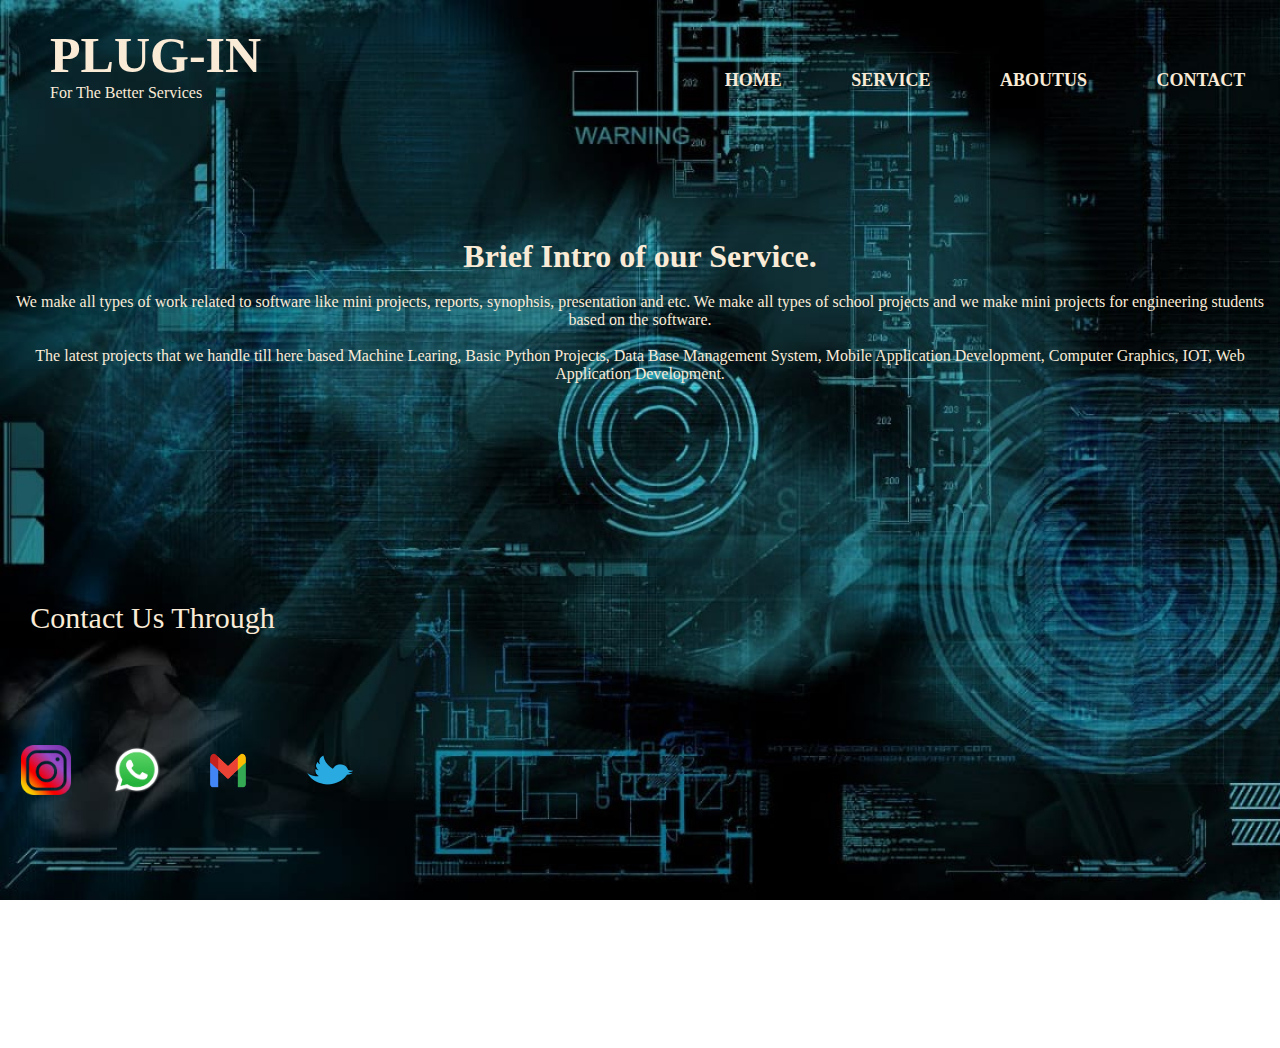
<file: plugin/index.html>
<!DOCTYPE html>
<html>
    <head>
        <title>Home Page</title>
        <link rel="stylesheet" type="text/css" href="index.css">
    </head>
    <body>
        <header class="site-headers">
            <nav>
                <div class="logo">
                    <h1>PLUG-IN</h1>
                    <p>For The Better Services</p>
                </div>
                <div class="menu">
                    <ul>
                        <li>
                            <a href="index.html" style="color:antiquewhite ;">Home</a>
                        </li> 
                        <li>
                            <a href="service.html" style="color:antiquewhite ;">Service</a>
                        </li> 
                        <li>
                            <a href="aboutus.html" style="color:antiquewhite ;">Aboutus</a>
                        </li> 
                        <li>
                            <a href="contact.html" style="color:antiquewhite ;">Contact</a>
                        </li>  
                    </ul>

                </div>
            </nav><br>
            <section>
                <div class="rightside">
                    <h1>Brief Intro of our Service. </h1><br>
                    <P>We make all types of work related to software like mini projects, reports, synophsis, presentation and etc.
                        We make all types of school projects and we make mini projects for engineering students based on the software.
                    </P><br>
                    <p>
                        The latest 
                        projects that we handle till here based Machine Learing, Basic Python Projects, Data Base Management System, Mobile Application 
                        Development, Computer Graphics, IOT, Web Application Development.
                    </p>
                    <!-- <button>welcome</button> -->
                </div>
            </section>
                 <header class="contact">Contact Us Through</header> 
            <div class="extra">
                <section class="social">
                    <ul>
                        <li class="first">
                            <a href="https://www.instagram.com/plugin_service_/"><img src="images/Instagram.png" width="50px" height="50px"/></a>
                        </li>
                        <li class="second">
                            <a href="https://wa.me/918050018061"><img src="images/WhatsApp.png" width="50px" height="50px"/></a>
                        </li>
                        <li class="third">
                            <a href="mailto:plugin22service@gmail.com"><img src="images/gmail.png" width="50px" height="35px"/></a>
                        </li>
                        <li class="fourth">
                            <a href="https://twitter.com/pluginservice"><img src="images/twitter.png" width="70px" height="40px"/></a>
                        </li>
                    </ul>
            </section>
            </div>
        </header>
    </body>
</html>
</file>
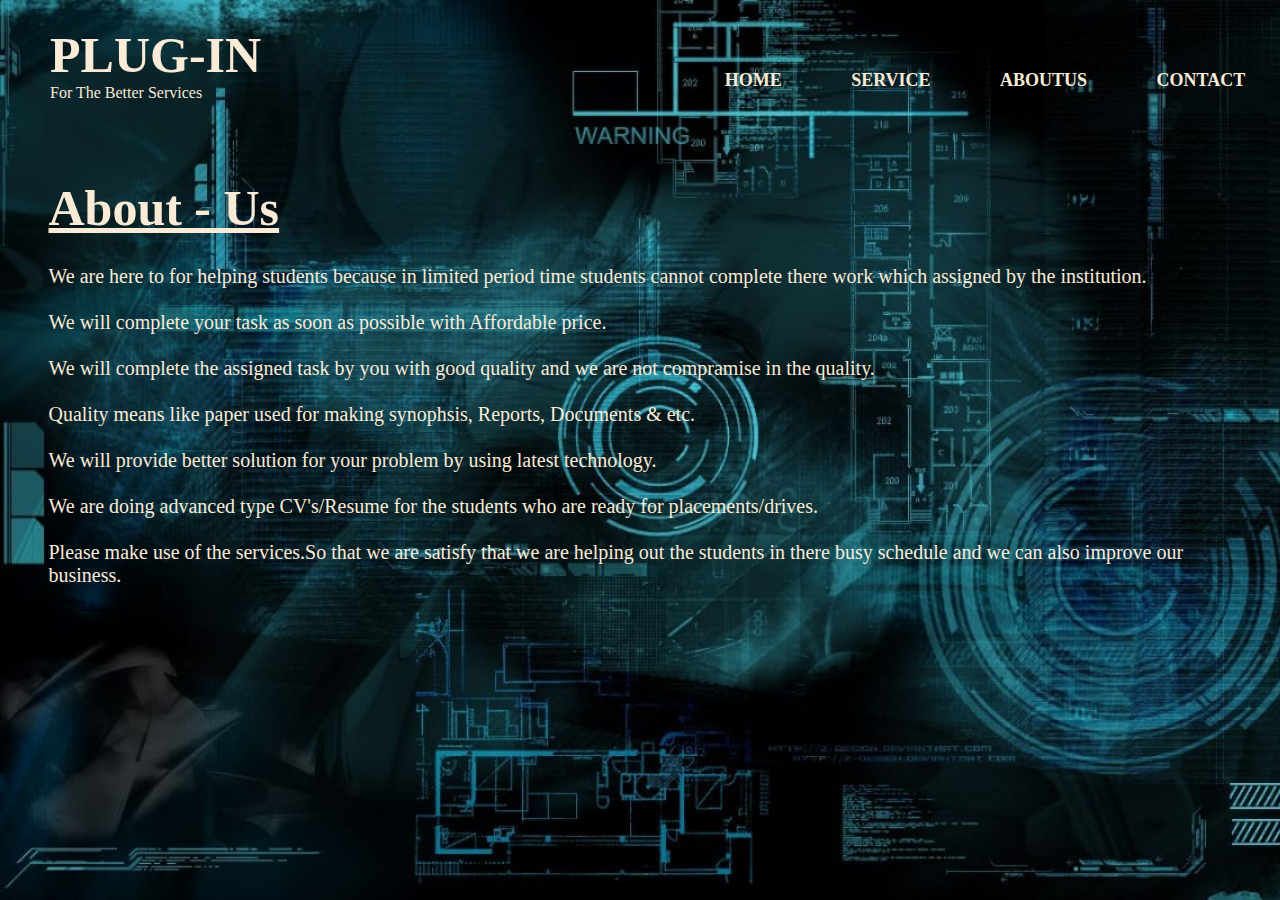
<file: plugin/aboutus.html>
<!DOCTYPE html>
<html>
    <head>
        <title>About-Us Page</title>
        <link rel="stylesheet" type="text/css" href="aboutus.css">
    </head>
    <body>
        <header class="site-headers">
            <nav>
                <div class="logo">
                    <h1>PLUG-IN</h1>
                    <p>For The Better Services</p>
                </div>
                <div class="menu">
                    <ul>
                        <li>
                            <a href="index.html" style="color:antiquewhite ;">Home</a>
                        </li> 
                        <li>
                            <a href="service.html" style="color:antiquewhite ;">Service</a>
                        </li> 
                        <li>
                            <a href="aboutus.html" style="color:antiquewhite ;">Aboutus</a>
                        </li> 
                        <li>
                            <a href="contact.html" style="color:antiquewhite ;">Contact</a>
                        </li>  
                    </ul>

                </div>
            </nav><br>
            <nav>
                <div class="main">
                    <div class="about">
                        <h1>About - Us</h1><br>
                    </div>
                    <div class="details">
                        <p>We are here to for helping students because in limited period time students cannot complete there work which assigned by the institution.</p><br>
                        <p>We will complete your task as soon as possible with Affordable price.</p><br>
                        <p>We will complete the assigned task by you with good quality and we are not compramise in the quality.</p><br>
                        <p>Quality means like paper used for making synophsis, Reports, Documents & etc.</p><br>
                        <p>We will provide better solution for your problem by using latest technology.</p><br>
                        <p>We are doing advanced type CV's/Resume for the students who are ready for placements/drives.</p><br>
                        <p>Please make use of the services.So that we are satisfy that we are helping out the students in there busy schedule and we can also improve our business.</p><br>
                    </div>
                </div>
            </nav>
    </body>
</html>
</file>
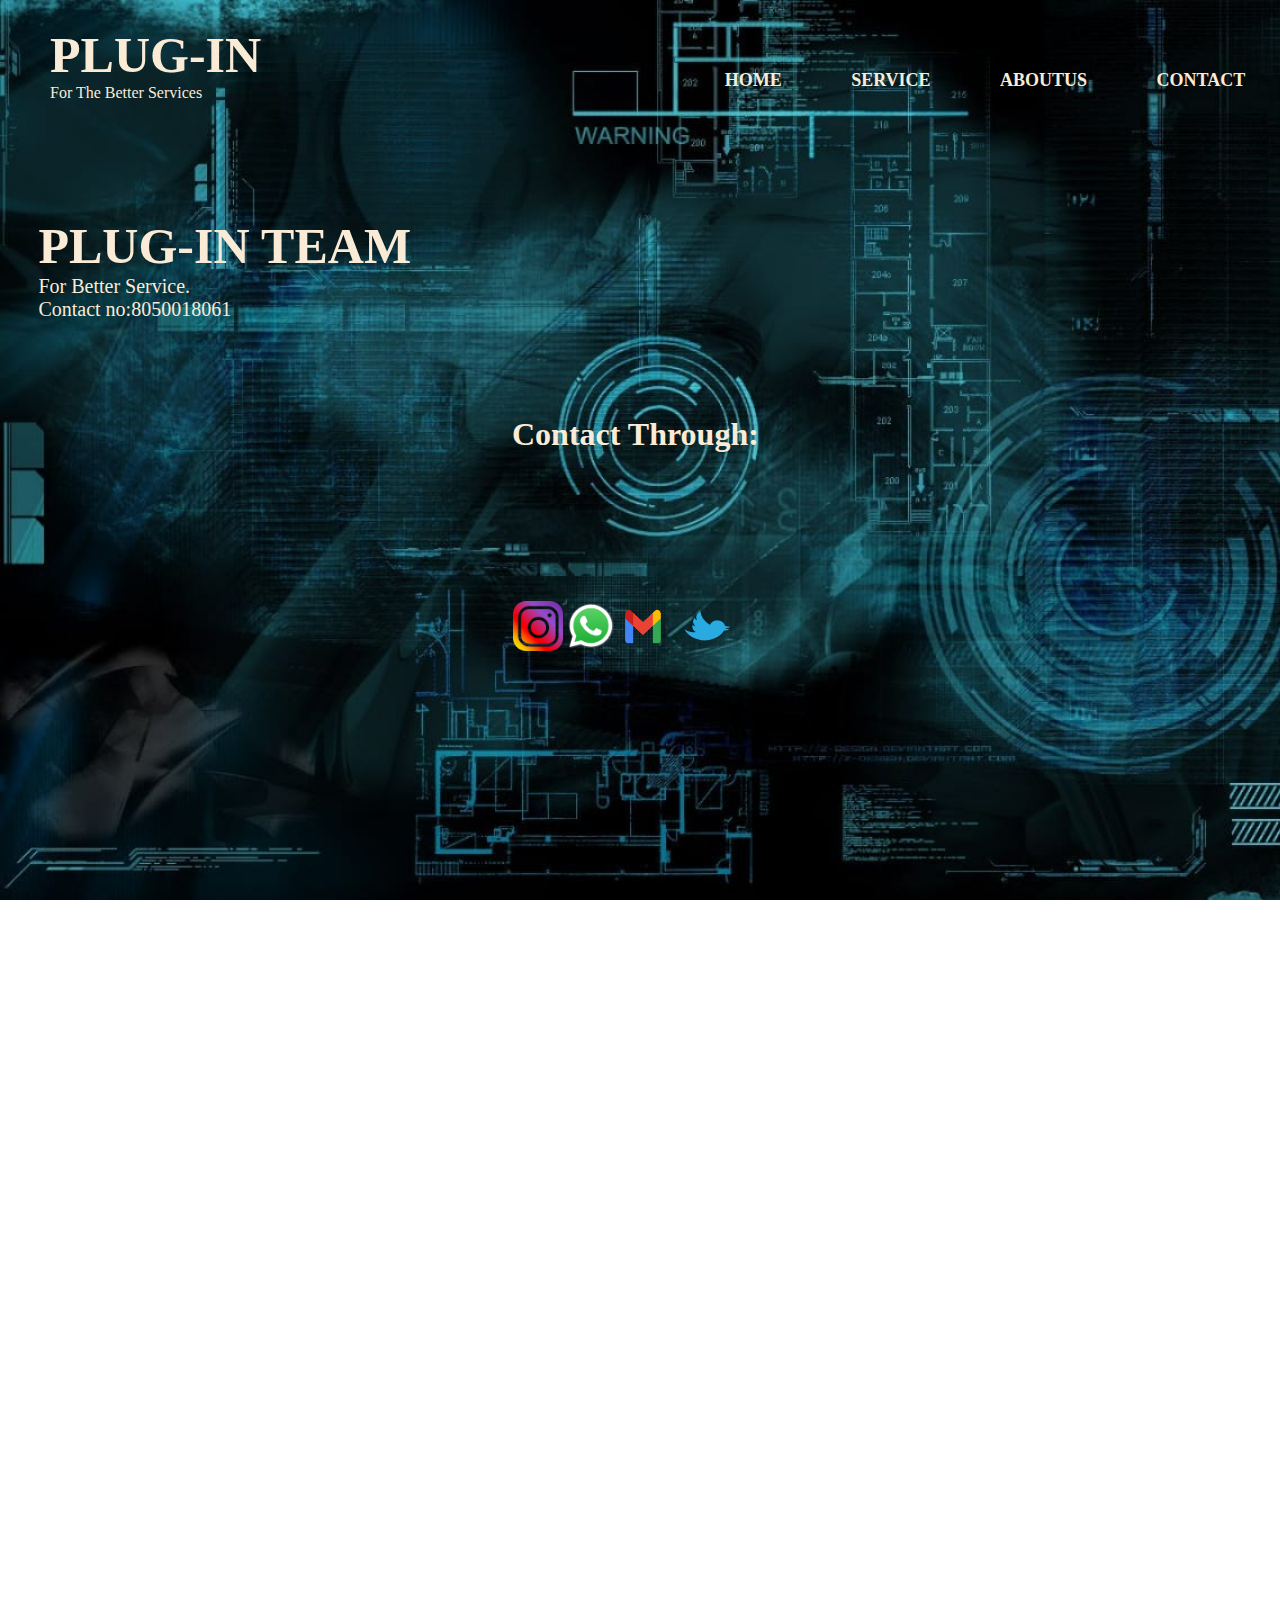
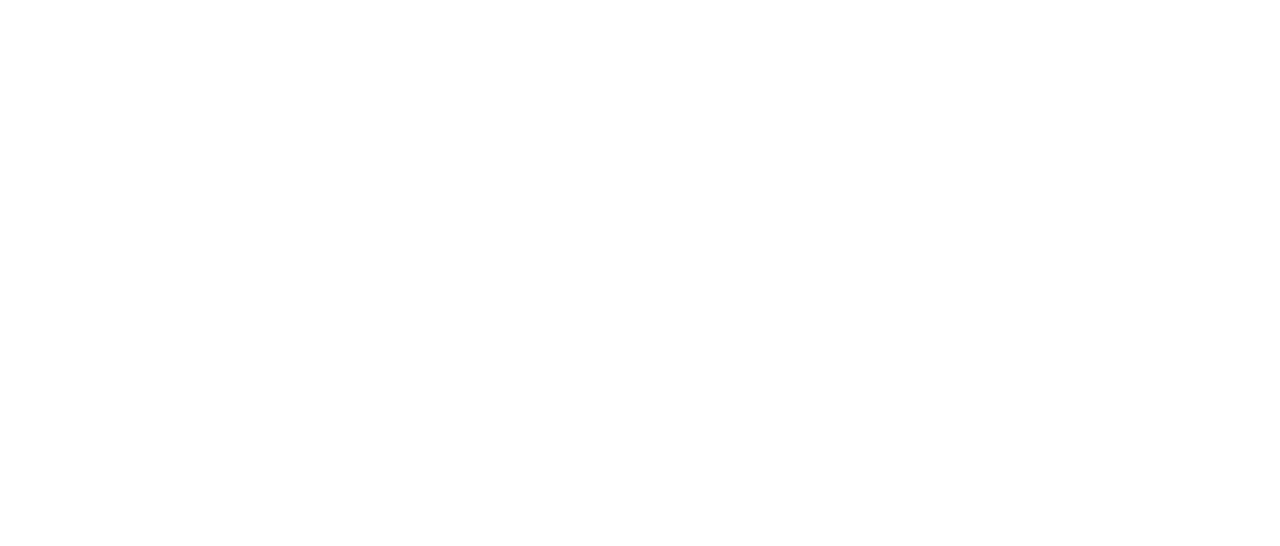
<file: plugin/contact.html>
<!DOCTYPE html>
<html>
    <head>
        <title>Contact Page</title>
        <link rel="stylesheet" type="text/css" href="contact.css">
    </head>
    <body>
        <header class="site-headers">
            <nav>
                <div class="logo">
                    <h1>PLUG-IN</h1>
                    <p>For The Better Services</p>
                </div>
                <div class="menu">
                    <ul>
                        <li>
                            <a href="index.html" style="color:antiquewhite ;">Home</a>
                        </li> 
                        <li>
                            <a href="service.html" style="color:antiquewhite ;">Service</a>
                        </li> 
                        <li>
                            <a href="aboutus.html" style="color:antiquewhite ;">Aboutus</a>
                        </li> 
                        <li>
                            <a href="contact.html" style="color:antiquewhite ;">Contact</a>
                        </li>  
                    </ul>

                </div>
            </nav><br><br><br><br>
            <nav>
                <div class="main">
                    <div class="about">
                        <h1>PLUG-IN TEAM</h1>
                    </div>
                    <div class="details">
                        <p>For Better Service.</p>
                        <p>Contact no:8050018061</p>
                    </div>
                </div>
            </nav>
            <br>
            <br>
            <br>

            <h1 class="new">Contact Through:</h1>
           <div class="extra">
            <section class="social">
                <ul>
                    <li class="first">
                        <a href="https://www.instagram.com/plugin_service_/"><img src="images/Instagram.png" width="50px" height="50px"/></a>
                    </li>
                    <li class="second">
                        <a href="https://wa.me/918050018061"><img src="images/WhatsApp.png" width="50px" height="50px"/></a>
                    </li>
                    <li class="third">
                        <a href="mailto:plugin22service@gmail.com"><img src="images/gmail.png" width="50px" height="35px"/></a>
                    </li>
                    <li class="fourth">
                        <a href="https://twitter.com/pluginservice"><img src="images/twitter.png" width="70px" height="40px"/></a>
                    </li>
                </ul>
        </section>
           </div>
    </body>
</html>
</file>
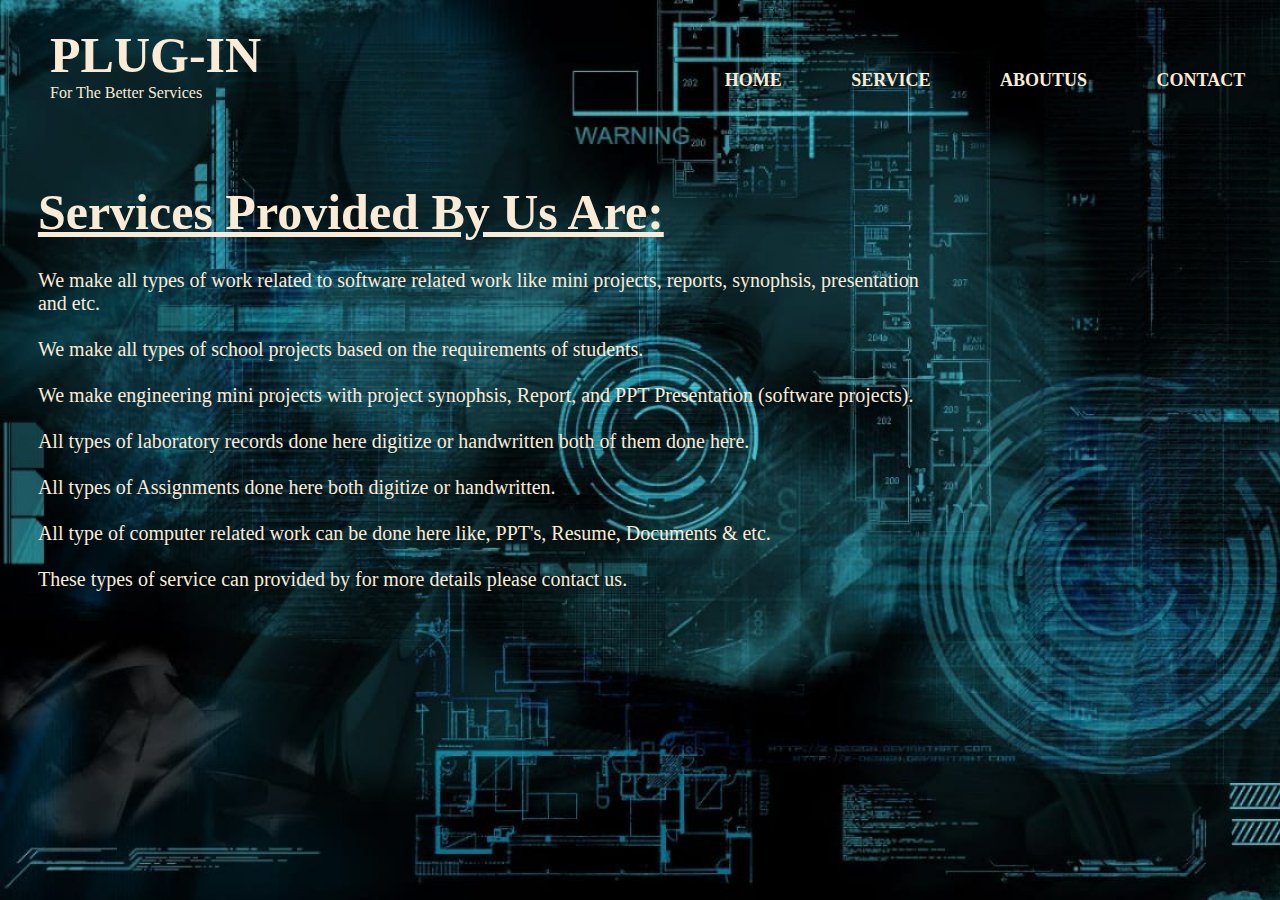
<file: plugin/service.html>
<!DOCTYPE html>
<html>
    <head>
        <title>Service Page</title>
        <link rel="stylesheet" type="text/css" href="service.css">
    </head>
    <body>
        <header class="site-headers">
            <nav>
                <div class="logo">
                    <h1>PLUG-IN</h1>
                    <p>For The Better Services</p>
                </div>
                <div class="menu">
                    <ul>
                        <li>
                            <a href="index.html" style="color:antiquewhite ;">Home</a>
                        </li> 
                        <li>
                            <a href="service.html" style="color:antiquewhite ;">Service</a>
                        </li> 
                        <li>
                            <a href="aboutus.html" style="color:antiquewhite ;">Aboutus</a>
                        </li> 
                        <li>
                            <a href="contact.html" style="color:antiquewhite ;">Contact</a>
                        </li>  
                    </ul>
                </div>
            </nav><br><br>
           <!-- <section>
            <div class="service">
                <h1>Services Provided By Us Are:</h1><br>
                <p>We make all types of work related to software related work like mini projects, reports, synophsis, presentation and etc.</p><br>
                <p>We make all types of school projects based on the requirements of students.</p><br>
                <p>We make engineering mini projects with project synophsis, Report, and PPT Presentation (software projects).</p><br>
                <p>All types of laboratory records done here digitize or handwritten both of them done here.</p><br>
                <p>All types of Assignments done here both digitize or handwritten.</p><br>
                <p>All type of computer related work can be done here like, PPT's, Resume, Documents & etc.</p><br>
                <p>These types of serice can provided by for more details please contact us.</p><br>
            </div>
           </section> -->
           <nav>
            <div class="main">
                <div class="about">
                    <h1>Services Provided By Us Are:</h1><br>
                </div>
                <div class="details">
                    <p>We make all types of work related to software related work like mini projects, reports, synophsis, presentation and etc.</p><br>
                    <p>We make all types of school projects based on the requirements of students.</p><br>
                    <p>We make engineering mini projects with project synophsis, Report, and PPT Presentation (software projects).</p><br>
                    <p>All types of laboratory records done here digitize or handwritten both of them done here.</p><br>
                    <p>All types of Assignments done here both digitize or handwritten.</p><br>
                    <p>All type of computer related work can be done here like, PPT's, Resume, Documents & etc.</p><br>
                    <p>These types of service can provided by for more details please contact us.</p><br>
                </div>
            </div>
        </nav>
    </body>
</html>
</file>
<file: plugin/index.css>
body{
    background-image: url(images/second.jpeg);
    background-size: cover ;
    background-attachment: fixed;
}
*{ margin: 0; padding: 0; box-sizing: border-box;}

.site-headers{
    width: 100%;
    height: 100vh;
    /* background: linear-gradient(47deg,#00c6a7 ,#1e4d92 ); */
}
.site-headers
{
    color:antiquewhite;
}
nav{
    width: 100%; height: 100px; display: flex;
}
.logo
{
    width: 50%; height: 100px;
    padding-top: 26px;
    padding-left: 50px;
}
.logo h1{
    font-size: 50px;
}
.menu{
    width: 50%; height: 100px;
    padding-top: 30px;
    padding-left: 50px;
    color: antiquewhite;
}
.menu ul { width: 100%; height: 100px; display: flex; flex-direction: row; justify-content: space-around; font-size: 18px; font-weight: bold; align-items: center;}
.menu ul li { list-style: none; text-transform: uppercase;}
nav .menu a {
    text-decoration: none;
}
section {
    text-align: center;
    padding-top: 120px;
    padding-bottom: 180px; 
}
.menu ul{
    color: antiquewhite;
}
.social ul {
    /* padding-left: 50%; */
    width: 30%; height: 50px; display: flex; flex-direction: row; list-style: none; align-items: center;justify-content: space-around;  
    padding-top: 3cm;
}
.first
{
padding-bottom: 50%;
}
.second
{
    padding-bottom: 50%;
}
.third{ 

    padding-bottom: 50%;
}
.fourth{
    padding-bottom: 50%;

}
.social ul li{
    align-items: center;
}
.contact
{
    padding-left: 0.8cm;
    font-size: 30px;
    padding-top: 1cm;
    color: antiquewhite;
}
</file>
<file: plugin/aboutus.css>
body{
    background-image: url(images/second.jpeg);
    background-size: cover ;
    background-attachment: fixed;
}
*{ margin: 0; padding: 0; box-sizing: border-box;}

.site-headers{
    width: 100%;
    height: 100vh;
    /* background: linear-gradient(47deg,#00c6a7 ,#1e4d92 ); */
}
.site-headers
{
    color:antiquewhite;
}
nav{
    width: 100%; height: 100px; display: flex;
}
.logo
{
    width: 50%; height: 100px;
    padding-top: 26px;
    padding-left: 50px;
}
.logo h1{
    font-size: 50px;
}
.menu{
    width: 50%; height: 100px;
    padding-top: 30px;
    padding-left: 50px;
    color: antiquewhite;
}
.menu ul { width: 100%; height: 100px; display: flex; flex-direction: row; justify-content: space-around; font-size: 18px; font-weight: bold; align-items: center;}
.menu ul li { list-style: none; text-transform: uppercase;}
nav .menu a {
    text-decoration: none;
}
section {
    text-align: center;
    padding-top: 120px;
    padding-bottom: 180px; 
}
.menu ul{
    color: antiquewhite;
}
.about{
    padding-left: 4%;
    padding-top: 5%;
    font-size: 25px;
    color: antiquewhite;
    text-decoration-line: underline;
}
.details
{
    padding-left: 4%;
    font-size: 20px;
}
</file>
<file: plugin/contact.css>
body{
    background-image: url(images/second.jpeg);
    background-size: cover ;
    background-attachment: fixed;
}
*{ margin: 0; padding: 0; box-sizing: border-box;}

.site-headers{
    width: 100%;
    height: 100vh;
    /* background: linear-gradient(47deg,#00c6a7 ,#1e4d92 ); */
}
.site-headers
{
    color:antiquewhite;
}
nav{
    width: 100%; height: 100px; display: flex;
}
.logo
{
    width: 50%; height: 100px;
    padding-top: 26px;
    padding-left: 50px;
}
.logo h1{
    font-size: 50px;
}
.menu{
    width: 50%; height: 100px;
    padding-top: 30px;
    padding-left: 50px;
    color: antiquewhite;
}
.menu ul { width: 100%; height: 100px; display: flex; flex-direction: row; justify-content: space-around; font-size: 18px; font-weight: bold; align-items: center;}
.menu ul li { list-style: none; text-transform: uppercase;}
nav .menu a {
    text-decoration: none;
}
section {
    text-align: center;
    padding-top: 120px;
    padding-bottom: 180px; 
}
.menu ul{
    color: antiquewhite;
}
.about
{
    font-size: 25px;
}

.main{
    padding-top: 3.5%;
    padding-left: 3%;
    font-size: 20px;
}
.new{
    padding-left: 40%;
    padding-top: 7%;
}
.social ul {
    /* padding-left: 50%; */
    width: 30%; height: 50px; display: flex; flex-direction: row; list-style: none; align-items: center;justify-content: space-around;  
    padding-top: 3cm;
}
.first
{
padding-bottom: 50%;
}
.second
{
    padding-bottom: 50%;
}
.third{ 

    padding-bottom: 50%;
}
.fourth{
    padding-bottom: 50%;

}
.social ul li{
    align-items: center;
}
.contact
{
    padding-left: 0.8cm;
    font-size: 30px;
    padding-top: 1cm;
    color: antiquewhite;
}
.extra{
    padding-left: 40%;
    padding-bottom: 100%;
}
</file>
<file: plugin/service.css>
body{
    background-image: url(images/second.jpeg);
    background-size: cover ;
    background-attachment: fixed;
}
*{ margin: 0; padding: 0; box-sizing: border-box;}

.site-headers{
    width: 100%;
    height: 100vh;
    /* background: linear-gradient(47deg,#00c6a7 ,#1e4d92 ); */
}
.site-headers
{
    color:antiquewhite;
}
nav{
    width: 100%; height: 100px; display: flex;
}
.logo
{
    width: 50%; height: 100px;
    padding-top: 26px;
    padding-left: 50px;
}
.logo h1{
    font-size: 50px;
}
.menu{
    width: 50%; height: 100px;
    padding-top: 30px;
    padding-left: 50px;
    color: antiquewhite;
}
.menu ul { width: 100%; height: 100px; display: flex; flex-direction: row; justify-content: space-around; font-size: 18px; font-weight: bold; align-items: center;}
.menu ul li { list-style: none; text-transform: uppercase;}
nav .menu a {
    text-decoration: none;
}
section {
    text-align: center;
    padding-top: 120px;
    padding-bottom: 180px; 
}
.menu ul{
    color: antiquewhite;
}

.about{
    padding-left: 4%;
    padding-top: 5%;
    font-size: 25px;
    color: antiquewhite;
    text-decoration-line: underline;
}
.details
{
    padding-left: 4%;
    font-size: 20px;
}
</file>
